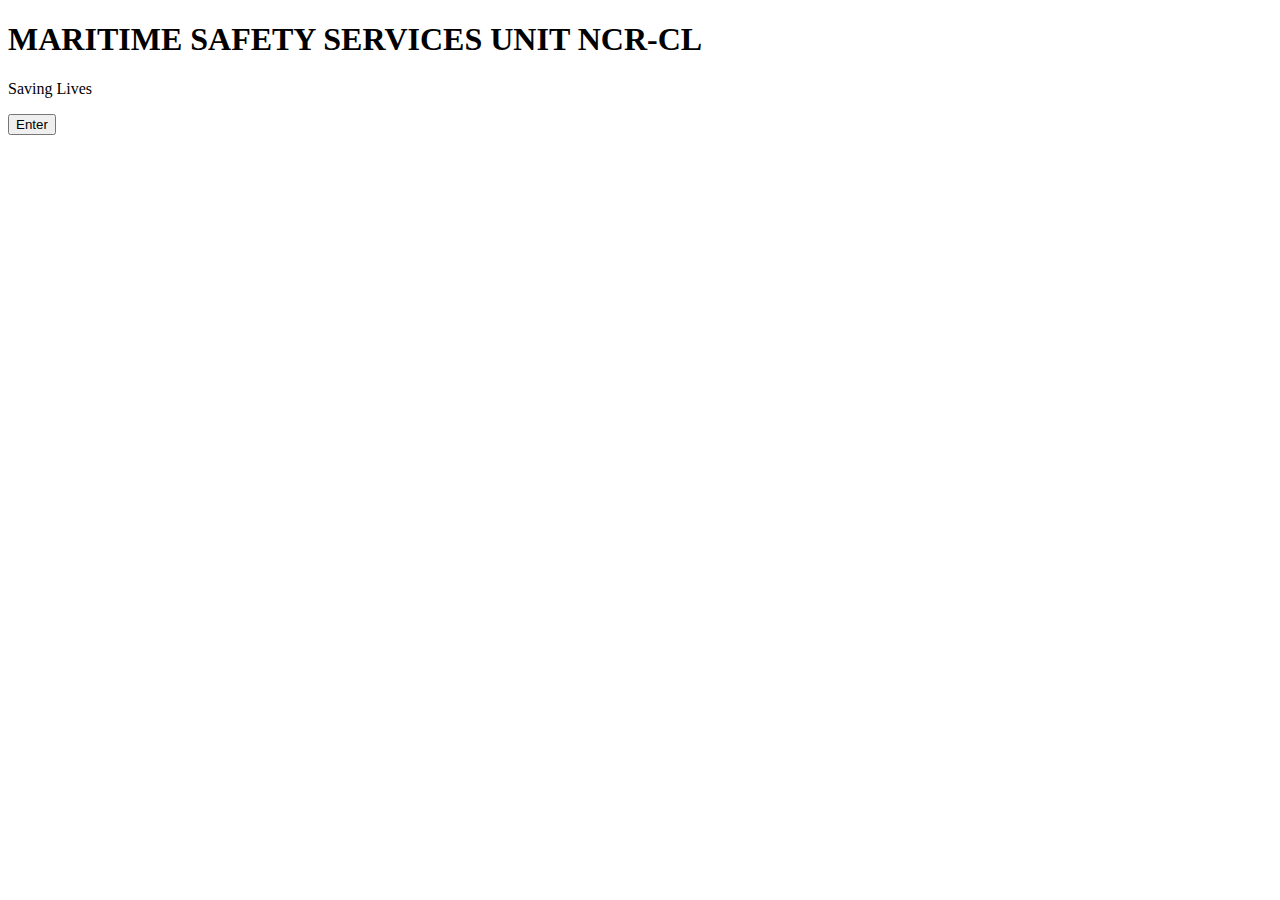
<file: index.html>
<!DOCTYPE html>
<html lang="en">
<head>
<meta charset="utf-8" />
<meta name="viewport" content="width=device-width,initial-scale=1" />
<title>MARITIME SAFETY SERVICES UNIT NCR-CL</title>
<link rel="stylesheet" href="style.css" />
</head>
<body>
<!-- Splash Page -->
<div id="splash" class="center">
  <div class="splash-card">
    <h1>MARITIME SAFETY SERVICES UNIT NCR-CL</h1>
    <p class="lead">Saving Lives</p>
    <div class="splash-actions">
      <button id="enterBtn" class="btn primary">Enter</button>
    </div>
  </div>
</div>

<!-- Main App -->
<div id="app" style="display:none;">
  <header>
    <h2>MSSU NCR-CL Portal</h2>
    <div class="muted">Admin | Logistics | Operations | Functional Branches</div>
    <button id="printBtn">🖨️ Print</button>
  </header>

  <nav>
    <button class="nav-btn" data-page="functions">Functional Branches</button>
    <button class="nav-btn active" data-page="admin">Admin</button>
    <button class="nav-btn" data-page="logistics">Logistics</button>
    <button class="nav-btn" data-page="operation">Operation</button>
    <button class="nav-btn" data-page="functional">Functional Branches</button>
    <button class="nav-btn" data-page="others">Others</button>
  </nav>

  <main>
    <iframe id="pageFrame" src="admin.html"
      style="width:100%;height:calc(100vh - 200px);border:0;"></iframe>
  </main>
</div>

<script>
// ---- SIMPLE FUNCTIONALITY ----
document.getElementById("enterBtn").onclick = () => {
  document.getElementById("splash").style.display = "none";
  document.getElementById("app").style.display = "block";
};

document.querySelectorAll(".nav-btn").forEach(btn=>{
  btn.onclick = ()=>{
    document.querySelectorAll(".nav-btn").forEach(b=>b.classList.remove("active"));
    btn.classList.add("active");
    document.getElementById("pageFrame").src = btn.dataset.page + ".html";
  };
});

document.getElementById("printBtn").onclick = () => {
  const iframe = document.getElementById("pageFrame");
  iframe.contentWindow.focus();
  iframe.contentWindow.print();
};
</script>
</body>
</html>
</file>
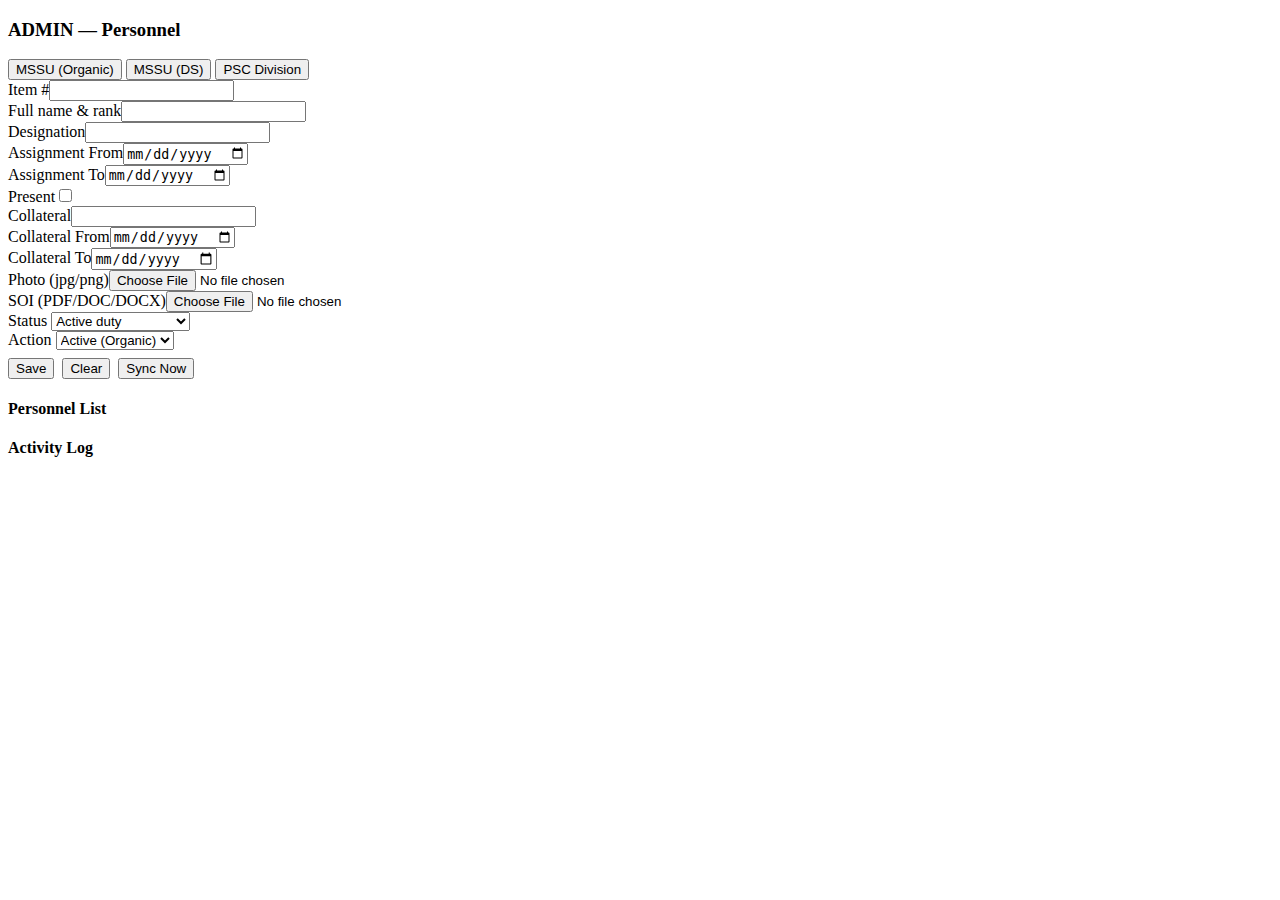
<file: admin.html>
<!DOCTYPE html>
<html lang="en">
<head>
<meta charset="utf-8" />
<meta name="viewport" content="width=device-width,initial-scale=1" />
<title>Admin — MSSU NCR-CL</title>
<link rel="stylesheet" href="style.css" />
</head>
<body>
<div class="container">
  <h3>ADMIN — Personnel</h3>

  <div class="card">
    <div class="tabs">
      <button class="tab active" data-unit="mssu-org">MSSU (Organic)</button>
      <button class="tab" data-unit="mssu-ds">MSSU (DS)</button>
      <button class="tab" data-unit="psc">PSC Division</button>
    </div>

    <div id="pscSelectWrap" style="display:none;margin-top:8px">
      <label>PSC Subdivision</label>
      <select id="pscSelect">
        <option>PSC Div Bataan</option>
        <option>PSC Div South Harbor</option>
        <option>PSC Div North Harbor</option>
        <option>PSC Div Subic</option>
      </select>
    </div>

    <form id="adminForm" class="grid">
      <div><label>Item #</label><input id="itemNo" /></div>
      <div><label>Full name & rank</label><input id="fullName" /></div>
      <div><label>Designation</label><input id="designation" /></div>
      <div><label>Assignment From</label><input id="fromDate" type="date" /></div>
      <div><label>Assignment To</label><input id="toDate" type="date" /></div>
      <div><label>Present</label><input id="presentCheck" type="checkbox" /></div>
      <div><label>Collateral</label><input id="collateral" /></div>
      <div><label>Collateral From</label><input id="collFrom" type="date" /></div>
      <div><label>Collateral To</label><input id="collTo" type="date" /></div>
      <div><label>Photo (jpg/png)</label><input id="photoFile" type="file" accept="image/*" /></div>
      <div><label>SOI (PDF/DOC/DOCX)</label><input id="soiFile" type="file" accept=".pdf,.doc,.docx" /></div>
      <div><label>Status</label>
        <select id="status">
          <option>Active duty</option><option>Schooling (Local)</option><option>Schooling (Foreign)</option>
          <option>RNR</option><option>Mandatory</option><option>Sick Leave</option><option>AWOL</option>
          <option>Training</option><option>Lecturer</option>
        </select>
      </div>
      <div><label>Action</label>
        <select id="action">
          <option>Active (Organic)</option><option>Active (DS)</option><option>Transferred</option><option>Retired</option>
        </select>
      </div>

      <div style="grid-column:1/-1;display:flex;gap:8px;margin-top:8px">
        <button type="button" id="saveAdmin" class="btn">Save</button>
        <button type="button" id="clearAdmin" class="btn ghost">Clear</button>
        <button type="button" id="syncAdmin" class="btn small right">Sync Now</button>
      </div>
    </form>
  </div>

  <div class="card">
    <h4>Personnel List</h4>
    <div id="adminList"></div>
    <div id="adminTally" class="tally"></div>
  </div>

  <div class="card">
    <h4>Activity Log</h4>
    <div id="adminLog" class="muted"></div>
  </div>
</div>

<script src="script.js"></script>
<script>
document.querySelectorAll('.tabs .tab').forEach(btn=>{
  btn.onclick = ()=>{
    document.querySelectorAll('.tabs .tab').forEach(t=>t.classList.remove('active'));
    btn.classList.add('active');
    document.getElementById('pscSelectWrap').style.display = btn.dataset.unit==='psc' ? 'block' : 'none';
  };
});

document.getElementById('saveAdmin').onclick = async ()=>{
  const form = {
    unit: document.querySelector('.tabs .tab.active').dataset.unit,
    pscDiv: document.getElementById('pscSelect').value,
    item: document.getElementById('itemNo').value,
    name: document.getElementById('fullName').value,
    designation: document.getElementById('designation').value,
    from: document.getElementById('fromDate').value,
    to: document.getElementById('toDate').value,
    present: document.getElementById('presentCheck').checked,
    collateral: document.getElementById('collateral').value,
    collFrom: document.getElementById('collFrom').value,
    collTo: document.getElementById('collTo').value,
    status: document.getElementById('status').value,
    action: document.getElementById('action').value,
    createdBy: window.currentUser || 'local',
    createdAt: new Date().toISOString()
  };

  const photo = document.getElementById('photoFile').files[0];
  const soi = document.getElementById('soiFile').files[0];
  await saveAdminRecord(form, photo, soi);
  document.getElementById('adminForm').reset();
};

document.getElementById('clearAdmin').onclick = ()=> document.getElementById('adminForm').reset();
document.getElementById('syncAdmin').onclick = ()=> syncNow();
renderAdminList();
</script>
</body>
</html>
</file>
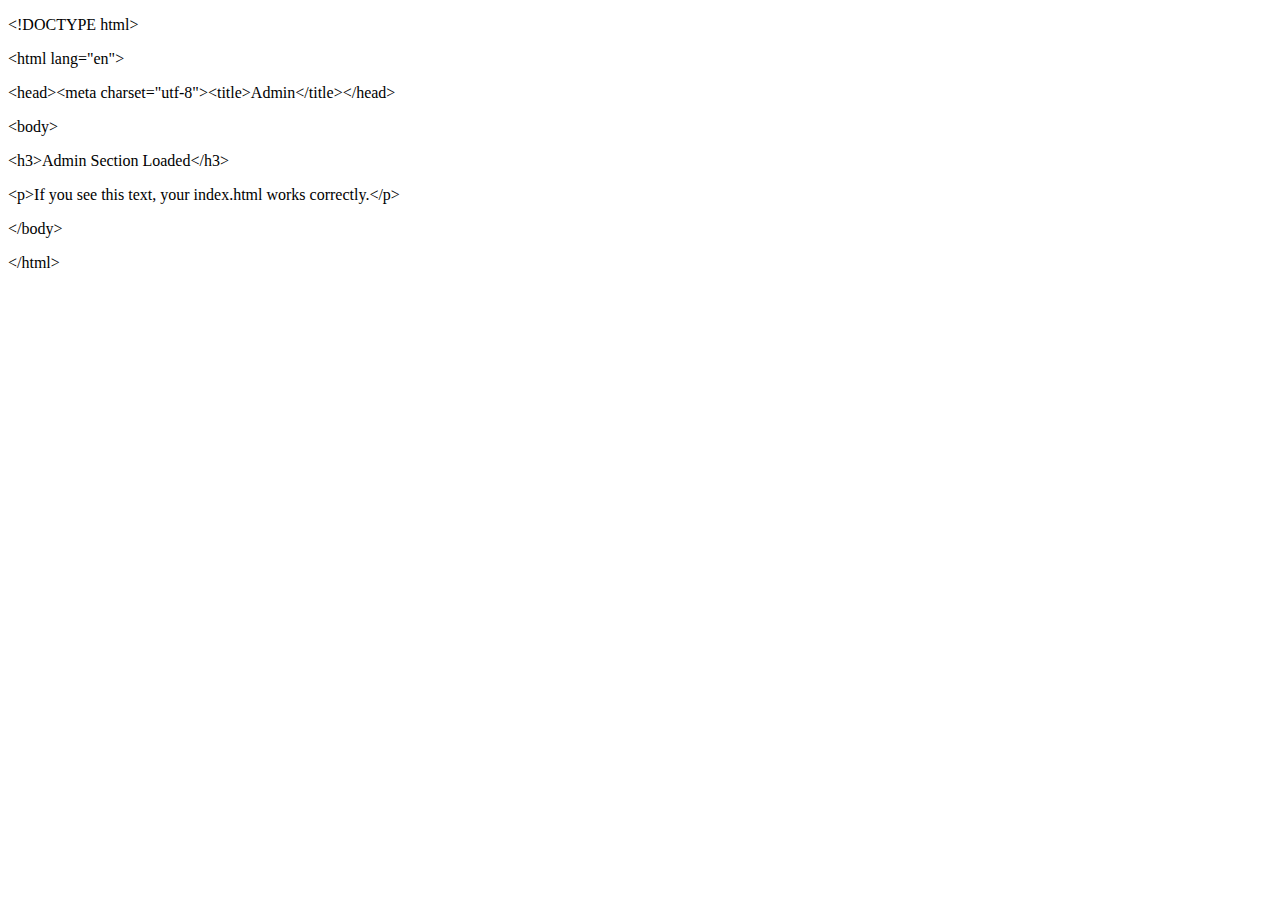
<file: admin.html.html>
<!DOCTYPE html PUBLIC "-//W3C//DTD HTML 4.01//EN" "http://www.w3.org/TR/html4/strict.dtd">
<html>
<head>
<meta http-equiv="Content-Type" content="text/html; charset=UTF-8">
<meta http-equiv="Content-Style-Type" content="text/css">
<title></title>
<meta name="Generator" content="Cocoa HTML Writer">

</head>
<body>
<p class="p1"><span class="s1">&lt;!DOCTYPE </span><span class="s2">html</span><span class="s1">&gt;</span></p>
<p class="p2"><span class="s1">&lt;</span><span class="s3">html</span><span class="s1"> </span><span class="s4">lang</span><span class="s1">=</span><span class="s5">"en"</span><span class="s1">&gt;</span></p>
<p class="p3"><span class="s6">&lt;</span><span class="s1">head</span><span class="s6">&gt;&lt;</span><span class="s1">meta</span><span class="s6"> </span><span class="s4">charset</span><span class="s6">=</span><span class="s5">"utf-8"</span><span class="s6">&gt;&lt;</span><span class="s1">title</span><span class="s6">&gt;Admin&lt;/</span><span class="s1">title</span><span class="s6">&gt;&lt;/</span><span class="s1">head</span><span class="s6">&gt;</span></p>
<p class="p3"><span class="s6">&lt;</span><span class="s1">body</span><span class="s6">&gt;</span></p>
<p class="p2"><span class="s1">&lt;</span><span class="s3">h3</span><span class="s1">&gt;Admin Section Loaded&lt;/</span><span class="s3">h3</span><span class="s1">&gt;</span></p>
<p class="p2"><span class="s1">&lt;</span><span class="s3">p</span><span class="s1">&gt;If you see this text, your index.html works correctly.&lt;/</span><span class="s3">p</span><span class="s1">&gt;</span></p>
<p class="p3"><span class="s6">&lt;/</span><span class="s1">body</span><span class="s6">&gt;</span></p>
<p class="p3"><span class="s6">&lt;/</span><span class="s1">html</span><span class="s6">&gt;</span></p>
</body>
</html>
</file>
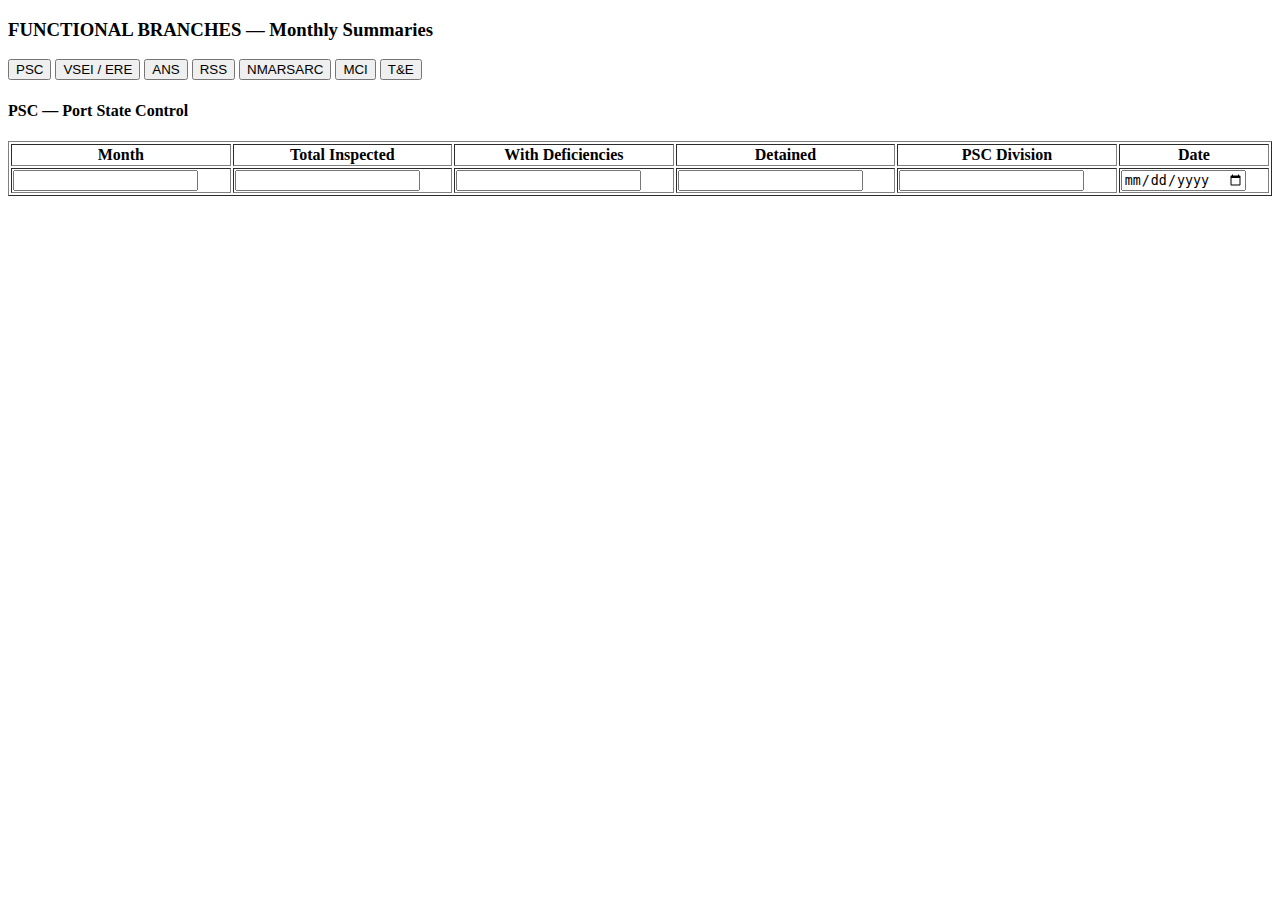
<file: functions.html>
<!DOCTYPE html>
<html lang="en">
<head>
<meta charset="utf-8">
<title>Functional Branches — MSSU NCR-CL</title>
<link rel="stylesheet" href="style.css">
</head>
<body>
<div class="container">
  <h3>FUNCTIONAL BRANCHES — Monthly Summaries</h3>

  <!-- Branch buttons -->
  <div class="tabs">
    <button class="tab active" data-section="psc">PSC</button>
    <button class="tab" data-section="vsei">VSEI / ERE</button>
    <button class="tab" data-section="ans">ANS</button>
    <button class="tab" data-section="rss">RSS</button>
    <button class="tab" data-section="nmarsarc">NMARSARC</button>
    <button class="tab" data-section="mci">MCI</button>
    <button class="tab" data-section="te">T&E</button>
  </div>

  <!-- PSC -->
  <div id="psc" class="card branch active">
    <h4>PSC — Port State Control</h4>
    <table border="1" width="100%">
      <tr><th>Month</th><th>Total Inspected</th><th>With Deficiencies</th><th>Detained</th><th>PSC Division</th><th>Date</th></tr>
      <tr><td><input></td><td><input></td><td><input></td><td><input></td><td><input></td><td><input type="date"></td></tr>
    </table>
  </div>

  <!-- VSEI / ERE -->
  <div id="vsei" class="card branch" style="display:none">
    <h4>VSEI / ERE — Vessel Safety Examination / External Routine Examination</h4>
    <table border="1" width="100%">
      <tr><th>CGS / CGSS</th><th>Total Conducted</th><th>With Deficiencies</th><th>Detained</th><th>Month</th></tr>
      <tr><td><input></td><td><input></td><td><input></td><td><input></td><td><input></td></tr>
    </table>
  </div>

  <!-- ANS -->
  <div id="ans" class="card branch" style="display:none">
    <h4>ANS — Aids to Navigation Section</h4>
    <table border="1" width="100%">
      <tr><th>Month</th><th>LS PMS Conducted</th><th>Buoy PMS Conducted</th><th>Operating Efficiency (%)</th></tr>
      <tr><td><input></td><td><input></td><td><input></td><td><input></td></tr>
    </table>
  </div>

  <!-- RSS -->
  <div id="rss" class="card branch" style="display:none">
    <h4>RSS — Recreational Safety Section</h4>
    <table border="1" width="100%">
      <tr><th>Month</th><th>Beaches/Resorts Inspected</th><th>Lifeguards Trained</th><th>Location</th></tr>
      <tr><td><input></td><td><input></td><td><input></td><td><input></td></tr>
    </table>
  </div>

  <!-- NMARSARC -->
  <div id="nmarsarc" class="card branch" style="display:none">
    <h4>NMARSARC — Maritime Search and Rescue</h4>
    <table border="1" width="100%">
      <tr><th>Month</th><th>Total SAR Conducted</th><th>Location</th></tr>
      <tr><td><input></td><td><input></td><td><input></td></tr>
    </table>
  </div>

  <!-- MCI -->
  <div id="mci" class="card branch" style="display:none">
    <h4>MCI — Maritime Casualty Investigation</h4>
    <table border="1" width="100%">
      <tr><th>Month</th><th>Total MCI Conducted</th><th>Incident Name</th><th>Category (MI / SMC / VSMC)</th></tr>
      <tr><td><input></td><td><input></td><td><input></td><td><input></td></tr>
    </table>
  </div>

  <!-- T&E -->
  <div id="te" class="card branch" style="display:none">
    <h4>T&E — Training and Education</h4>
    <table border="1" width="100%">
      <tr><th>Month</th><th>Total Conducted</th><th>Location</th><th>Topic</th></tr>
      <tr><td><input></td><td><input></td><td><input></td><td><input></td></tr>
    </table>
  </div>

</div>

<script src="script.js"></script>
<script>
// tab switching inside Functional Branches
document.querySelectorAll('.tabs .tab').forEach(btn=>{
  btn.onclick = ()=>{
    document.querySelectorAll('.tabs .tab').forEach(b=>b.classList.remove('active'));
    btn.classList.add('active');
    document.querySelectorAll('.branch').forEach(sec=>sec.style.display='none');
    document.getElementById(btn.dataset.section).style.display='block';
  };
});
</script>
</body>
</html>
</file>
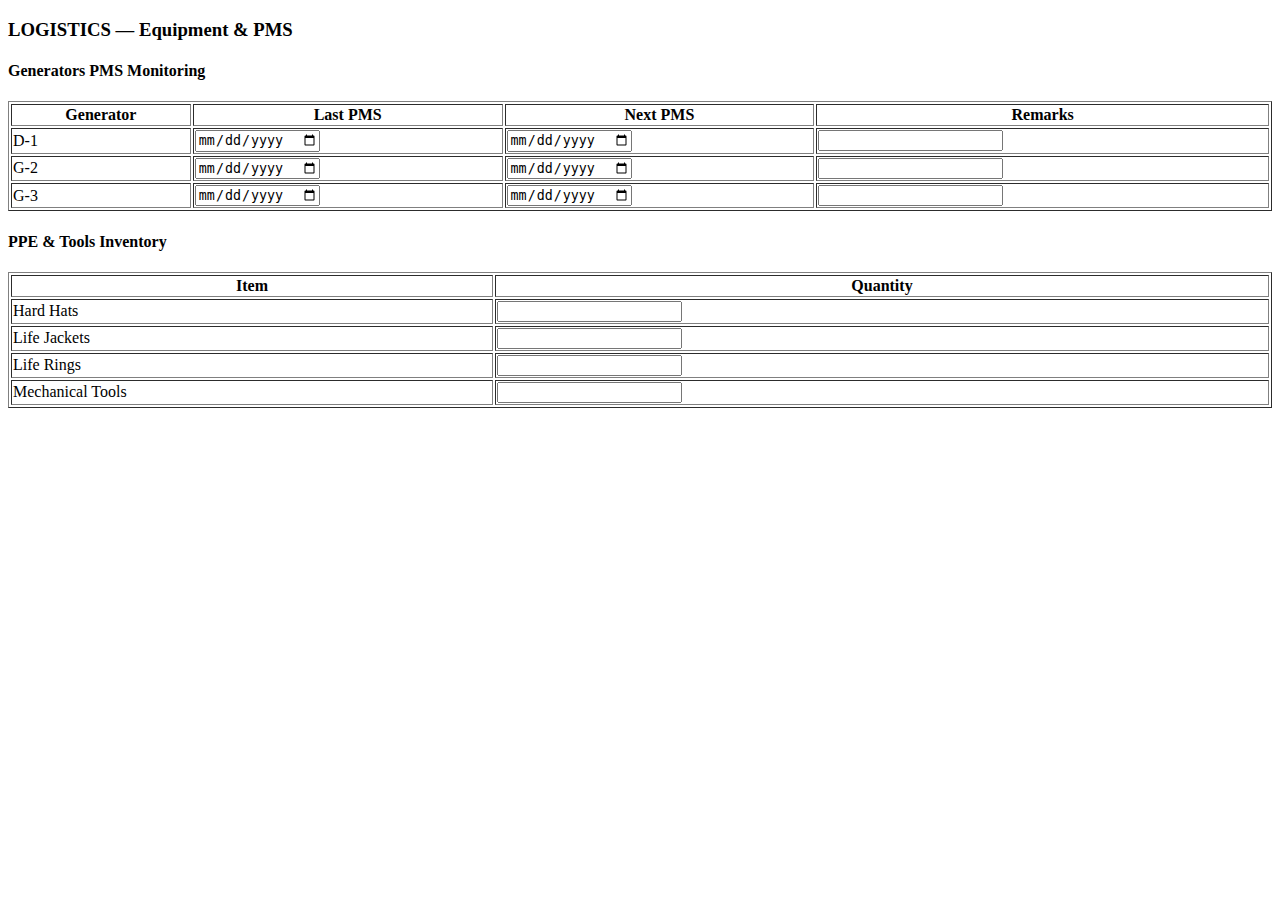
<file: logistics.html>
<!DOCTYPE html>
<html lang="en">
<head>
<meta charset="utf-8">
<title>Logistics — MSSU NCR-CL</title>
<link rel="stylesheet" href="style.css">
</head>
<body>
<div class="container">
  <h3>LOGISTICS — Equipment & PMS</h3>

  <div class="card">
    <h4>Generators PMS Monitoring</h4>
    <table border="1" width="100%">
      <tr><th>Generator</th><th>Last PMS</th><th>Next PMS</th><th>Remarks</th></tr>
      <tr><td>D-1</td><td><input type="date"></td><td><input type="date"></td><td><input></td></tr>
      <tr><td>G-2</td><td><input type="date"></td><td><input type="date"></td><td><input></td></tr>
      <tr><td>G-3</td><td><input type="date"></td><td><input type="date"></td><td><input></td></tr>
    </table>
  </div>

  <div class="card">
    <h4>PPE & Tools Inventory</h4>
    <table border="1" width="100%">
      <tr><th>Item</th><th>Quantity</th></tr>
      <tr><td>Hard Hats</td><td><input></td></tr>
      <tr><td>Life Jackets</td><td><input></td></tr>
      <tr><td>Life Rings</td><td><input></td></tr>
      <tr><td>Mechanical Tools</td><td><input></td></tr>
    </table>
  </div>
</div>
<script src="script.js"></script>
</body>
</html>
</file>
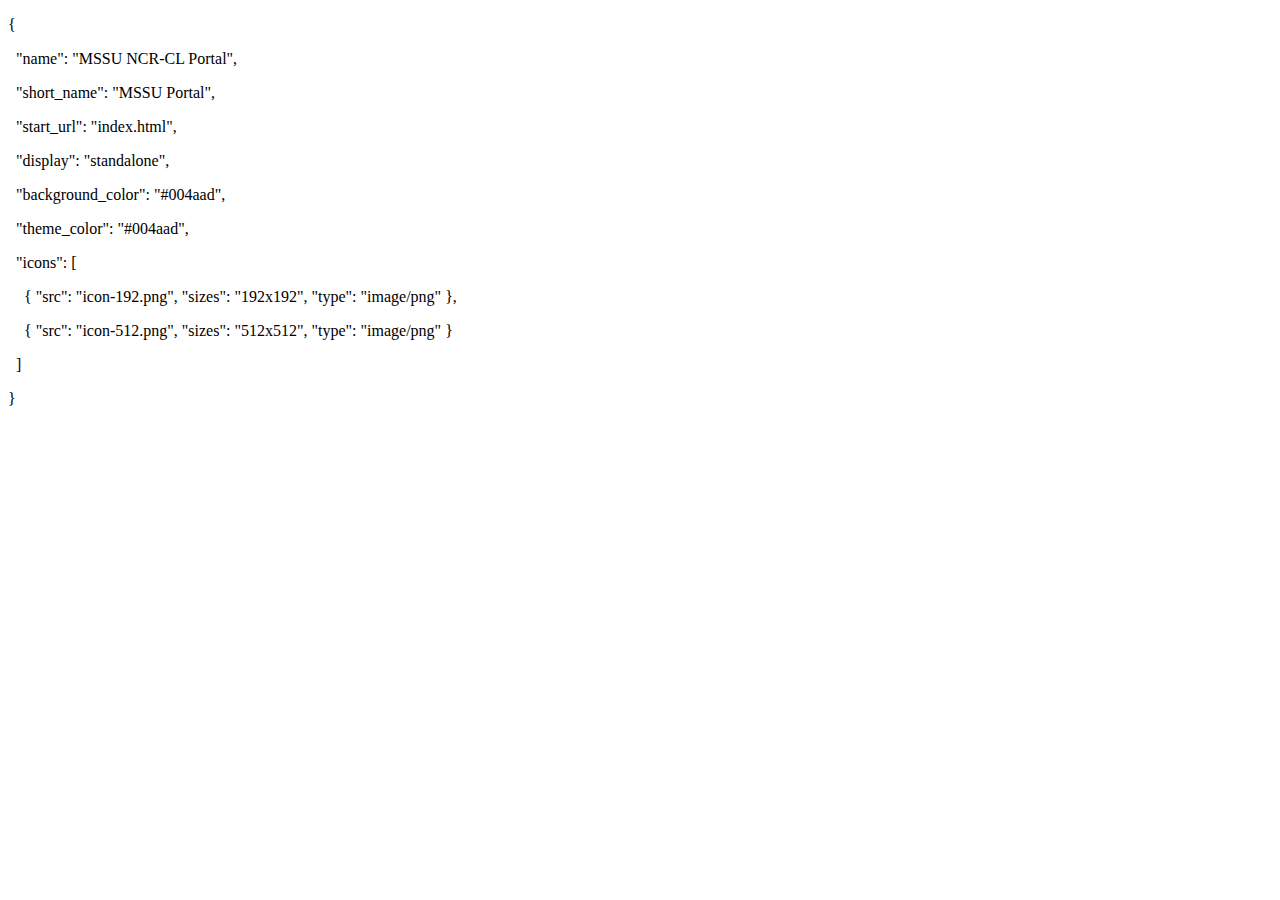
<file: manifest.json.html>
<!DOCTYPE html PUBLIC "-//W3C//DTD HTML 4.01//EN" "http://www.w3.org/TR/html4/strict.dtd">
<html>
<head>
<meta http-equiv="Content-Type" content="text/html; charset=UTF-8">
<meta http-equiv="Content-Style-Type" content="text/css">
<title></title>
<meta name="Generator" content="Cocoa HTML Writer">

</head>
<body>
<p class="p1"><span class="s1">{</span></p>
<p class="p2"><span class="s2"><span class="Apple-converted-space">  </span></span><span class="s3">"name"</span><span class="s2">: </span><span class="s1">"MSSU NCR-CL Portal"</span><span class="s2">,</span></p>
<p class="p2"><span class="s2"><span class="Apple-converted-space">  </span></span><span class="s3">"short_name"</span><span class="s2">: </span><span class="s1">"MSSU Portal"</span><span class="s2">,</span></p>
<p class="p2"><span class="s2"><span class="Apple-converted-space">  </span></span><span class="s3">"start_url"</span><span class="s2">: </span><span class="s1">"index.html"</span><span class="s2">,</span></p>
<p class="p2"><span class="s2"><span class="Apple-converted-space">  </span></span><span class="s3">"display"</span><span class="s2">: </span><span class="s1">"standalone"</span><span class="s2">,</span></p>
<p class="p3"><span class="s2"><span class="Apple-converted-space">  </span></span><span class="s1">"background_color"</span><span class="s2">: </span><span class="s4">"#004aad"</span><span class="s2">,</span></p>
<p class="p3"><span class="s2"><span class="Apple-converted-space">  </span></span><span class="s1">"theme_color"</span><span class="s2">: </span><span class="s4">"#004aad"</span><span class="s2">,</span></p>
<p class="p3"><span class="s2"><span class="Apple-converted-space">  </span></span><span class="s1">"icons"</span><span class="s2">: [</span></p>
<p class="p2"><span class="s2"><span class="Apple-converted-space">    </span>{ </span><span class="s3">"src"</span><span class="s2">: </span><span class="s1">"icon-192.png"</span><span class="s2">, </span><span class="s3">"sizes"</span><span class="s2">: </span><span class="s1">"192x192"</span><span class="s2">, </span><span class="s3">"type"</span><span class="s2">: </span><span class="s1">"image/png"</span><span class="s2"> },</span></p>
<p class="p2"><span class="s2"><span class="Apple-converted-space">    </span>{ </span><span class="s3">"src"</span><span class="s2">: </span><span class="s1">"icon-512.png"</span><span class="s2">, </span><span class="s3">"sizes"</span><span class="s2">: </span><span class="s1">"512x512"</span><span class="s2">, </span><span class="s3">"type"</span><span class="s2">: </span><span class="s1">"image/png"</span><span class="s2"> }</span></p>
<p class="p1"><span class="s1"><span class="Apple-converted-space">  </span>]</span></p>
<p class="p1"><span class="s1">}</span></p>
</body>
</html>
</file>
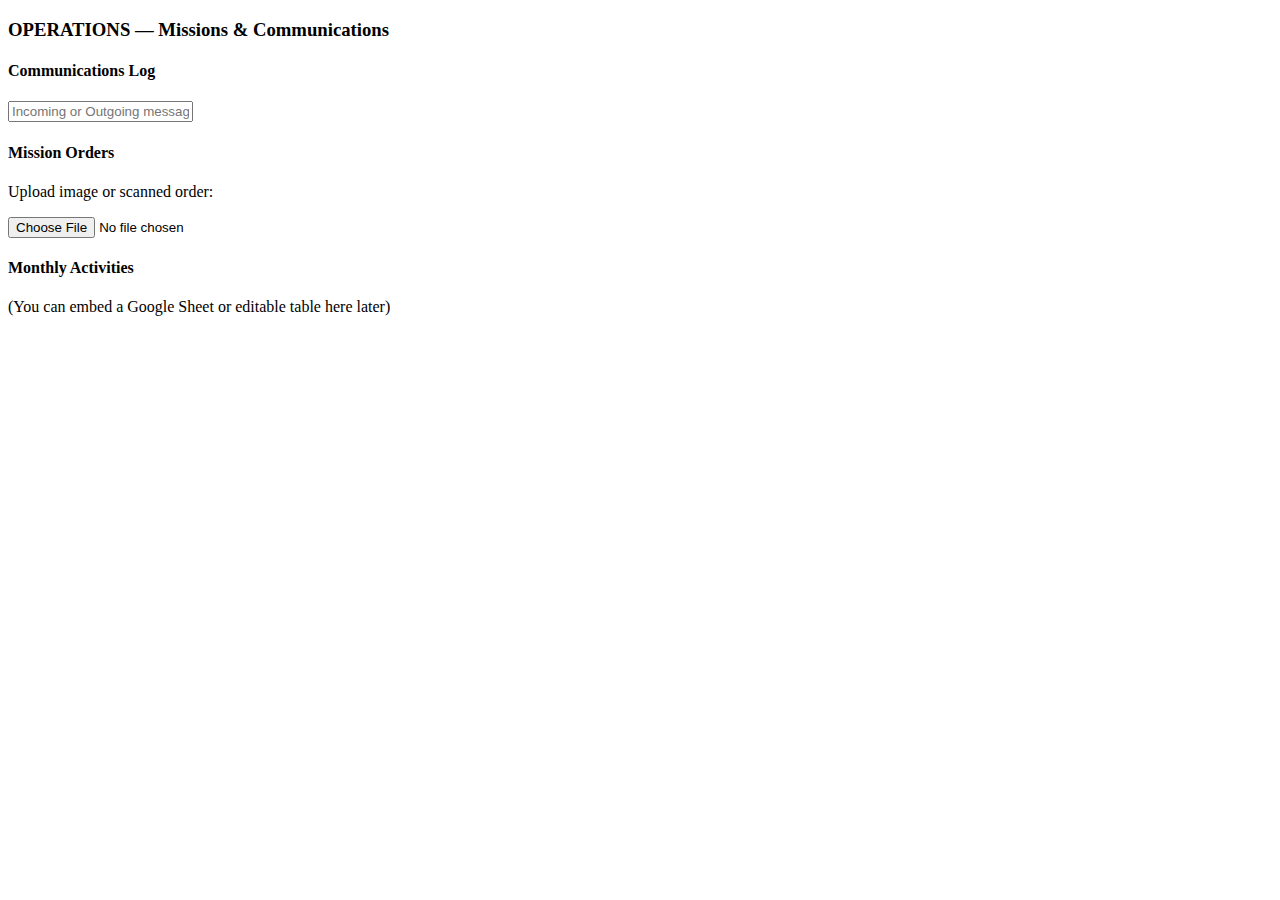
<file: operation.html>
<!DOCTYPE html>
<html lang="en">
<head>
<meta charset="utf-8">
<title>Operation — MSSU NCR-CL</title>
<link rel="stylesheet" href="style.css">
</head>
<body>
<div class="container">
  <h3>OPERATIONS — Missions & Communications</h3>

  <div class="card">
    <h4>Communications Log</h4>
    <p><input placeholder="Incoming or Outgoing message details"></p>
  </div>

  <div class="card">
    <h4>Mission Orders</h4>
    <p>Upload image or scanned order:</p>
    <input type="file" accept="image/*">
  </div>

  <div class="card">
    <h4>Monthly Activities</h4>
    <p>(You can embed a Google Sheet or editable table here later)</p>
  </div>
</div>
<script src="script.js"></script>
</body>
</html>
</file>
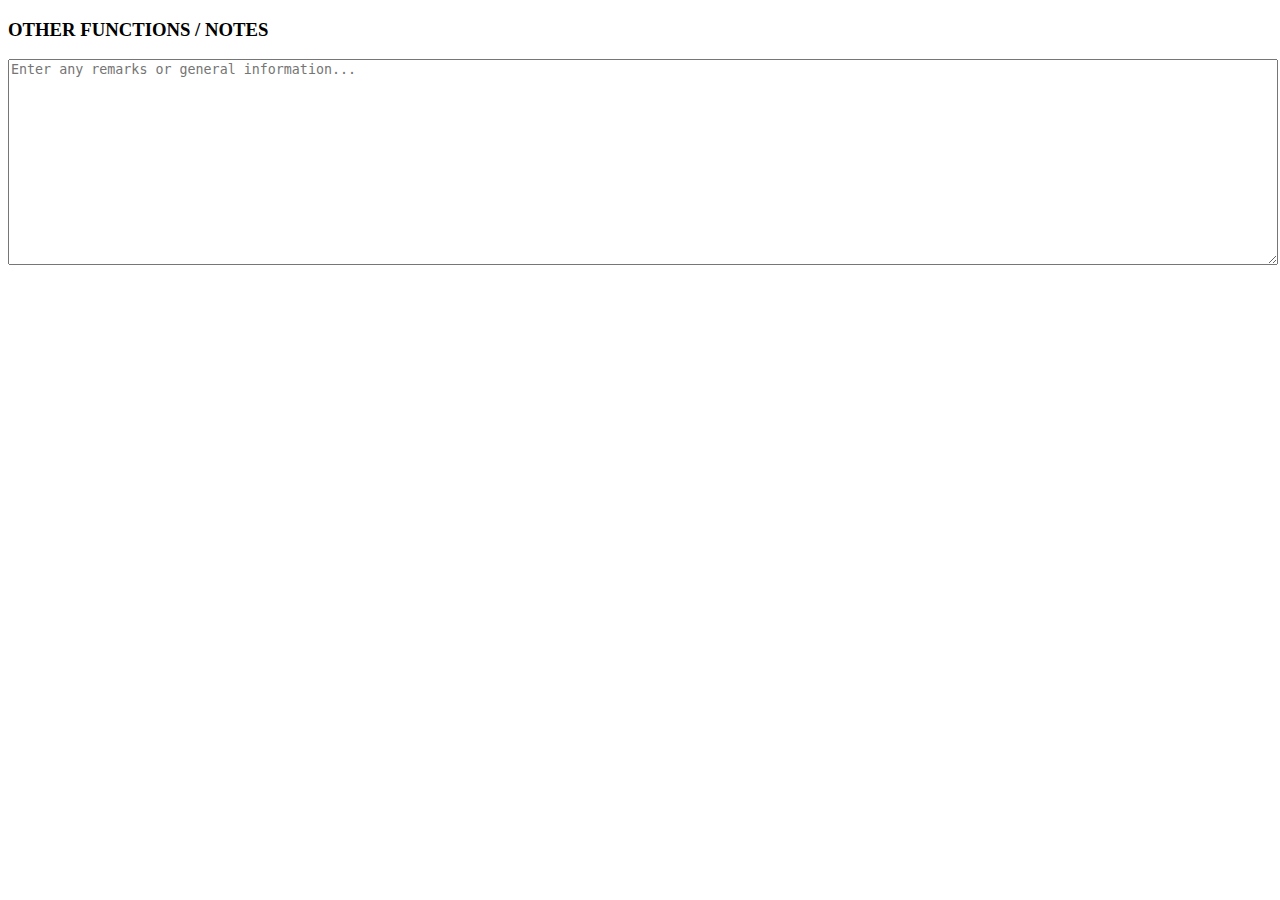
<file: others.html>
<!DOCTYPE html>
<html lang="en">
<head>
<meta charset="utf-8">
<title>Others — MSSU NCR-CL</title>
<link rel="stylesheet" href="style.css">
</head>
<body>
<div class="container">
  <h3>OTHER FUNCTIONS / NOTES</h3>
  <div class="card">
    <textarea placeholder="Enter any remarks or general information..." style="width:100%;height:200px"></textarea>
  </div>
</div>
<script src="script.js"></script>
</body>
</html>
</file>
<file: style.css>
{\rtf1\ansi\ansicpg1252\cocoartf2761
\cocoatextscaling1\cocoaplatform1{\fonttbl\f0\fnil\fcharset0 .AppleSystemUIFontMonospaced-Regular;}
{\colortbl;\red255\green255\blue255;\red92\green99\blue112;\red171\green178\blue191;\red209\green154\blue102;
\red224\green108\blue117;\red152\green195\blue121;\red198\green120\blue221;}
{\*\expandedcolortbl;;\cssrgb\c36078\c38824\c43922;\cssrgb\c67059\c69804\c74902;\cssrgb\c81961\c60392\c40000;
\cssrgb\c87843\c42353\c45882;\cssrgb\c59608\c76471\c47451;\cssrgb\c77647\c47059\c86667;}
\pard\tx560\tx1120\tx1680\tx2240\tx2800\tx3360\tx3920\tx4480\tx5040\tx5600\tx6160\tx6720\pardirnatural\partightenfactor0

\f0\fs26 \cf2 /* shared styles */\cf3 \
\cf4 :root\cf3 \{\cf4 --accent\cf3 :\cf4 #004aad\cf3 ;\cf4 --muted\cf3 :\cf4 #6b7280\cf3 \}\
\cf5 html\cf3 ,\cf5 body\cf3 \{\cf6 height\cf3 :\cf4 100%\cf3 ;\cf6 margin\cf3 :\cf4 0\cf3 ;\cf6 font-family\cf3 :-apple-system,Segoe UI,Roboto,Arial\}\
\cf4 .center\cf3 \{\cf6 display\cf3 :flex;\cf6 align-items\cf3 :center;\cf6 justify-content\cf3 :center\}\
\cf4 .splash-card\cf3 \{\cf6 background\cf3 :linear-gradient(\cf4 180deg\cf3 ,\cf4 #00357a\cf3 ,\cf4 #0066cc\cf3 );\cf6 color\cf3 :\cf4 #fff\cf3 ;\cf6 padding\cf3 :\cf4 36px\cf3 ;\cf6 border-radius\cf3 :\cf4 12px\cf3 ;\cf6 text-align\cf3 :center;\cf6 margin\cf3 :\cf4 40px\cf3 \}\
\cf4 .splash-card\cf3  \cf5 h1\cf3 \{\cf6 margin\cf3 :\cf4 0\cf3  \cf4 0\cf3  \cf4 8px\cf3 ;\cf6 font-size\cf3 :\cf4 22px\cf3 \}\
\cf4 .lead\cf3 \{\cf6 font-size\cf3 :\cf4 18px\cf3 ;\cf6 margin-bottom\cf3 :\cf4 12px\cf3 \}\
\cf4 .btn\cf3 \{\cf6 background\cf3 :var(--accent);\cf6 color\cf3 :\cf4 #fff\cf3 ;\cf6 border\cf3 :\cf4 0\cf3 ;\cf6 padding\cf3 :\cf4 8px\cf3  \cf4 12px\cf3 ;\cf6 border-radius\cf3 :\cf4 8px\cf3 \}\
\cf4 .btn.ghost\cf3 \{\cf6 background\cf3 :\cf4 #fff\cf3 ;\cf6 color\cf3 :var(--accent);\cf6 border\cf3 :\cf4 1px\cf3  solid \cf4 #e6edf6\cf3 \}\
\cf4 .btn.small\cf3 \{\cf6 padding\cf3 :\cf4 6px\cf3  \cf4 8px\cf3 ;\cf6 font-size\cf3 :\cf4 13px\cf3 \}\
\cf4 .app\cf3 \{\cf6 max-width\cf3 :\cf4 1100px\cf3 ;\cf6 margin\cf3 :\cf4 12px\cf3  auto;\cf6 padding\cf3 :\cf4 12px\cf3 \}\
\cf4 .app-header\cf3 \{\cf6 display\cf3 :flex;\cf6 align-items\cf3 :center;\cf6 justify-content\cf3 :space-between;\cf6 gap\cf3 :\cf4 12px\cf3 \}\
\cf4 .main-nav\cf3 \{\cf6 display\cf3 :flex;\cf6 gap\cf3 :\cf4 8px\cf3 ;\cf6 flex-wrap\cf3 :wrap;\cf6 margin\cf3 :\cf4 12px\cf3  \cf4 0\cf3 \}\
\cf4 .nav-btn\cf3 \{\cf6 padding\cf3 :\cf4 8px\cf3  \cf4 10px\cf3 ;\cf6 border-radius\cf3 :\cf4 6px\cf3 ;\cf6 border\cf3 :\cf4 1px\cf3  solid \cf4 #e6edf6\cf3 ;\cf6 background\cf3 :\cf4 #fff\cf3 \}\
\cf4 .container\cf3 \{\cf6 padding\cf3 :\cf4 10px\cf3 \}\
\cf4 .card\cf3 \{\cf6 background\cf3 :\cf4 #fff\cf3 ;\cf6 padding\cf3 :\cf4 12px\cf3 ;\cf6 border-radius\cf3 :\cf4 10px\cf3 ;\cf6 box-shadow\cf3 :\cf4 0\cf3  \cf4 1px\cf3  \cf4 3px\cf3  rgba(\cf4 0\cf3 ,\cf4 0\cf3 ,\cf4 0\cf3 ,\cf4 0.06\cf3 );\cf6 margin-bottom\cf3 :\cf4 12px\cf3 \}\
\cf4 .grid\cf3 \{\cf6 display\cf3 :grid;\cf6 grid-template-columns\cf3 :repeat(\cf4 1\cf3 ,\cf4 1\cf3 fr);\cf6 gap\cf3 :\cf4 8px\cf3 \}\
\cf7 @media\cf3 (min-width:900px)\{\cf4 .grid\cf3 \{\cf6 grid-template-columns\cf3 :repeat(\cf4 3\cf3 ,\cf4 1\cf3 fr)\}\}\
\cf4 .tabs\cf3 \{\cf6 display\cf3 :flex;\cf6 gap\cf3 :\cf4 8px\cf3 ;\cf6 flex-wrap\cf3 :wrap\}\
\cf4 .tab\cf3 \{\cf6 padding\cf3 :\cf4 6px\cf3  \cf4 8px\cf3 ;\cf6 border-radius\cf3 :\cf4 6px\cf3 ;\cf6 border\cf3 :\cf4 1px\cf3  solid \cf4 #e6edf6\cf3 ;\cf6 background\cf3 :\cf4 #fff\cf3 \}\
\cf4 .tab.active\cf3 \{\cf6 background\cf3 :var(--accent);\cf6 color\cf3 :\cf4 #fff\cf3 \}\
\cf4 .tally\cf3 \{\cf6 margin-top\cf3 :\cf4 8px\cf3 ;\cf6 background\cf3 :\cf4 #f0f6ff\cf3 ;\cf6 padding\cf3 :\cf4 8px\cf3 ;\cf6 border-radius\cf3 :\cf4 6px\cf3 \}\
\cf4 .muted\cf3 \{\cf6 color\cf3 :var(--muted)\}\
\cf4 .right\cf3 \{\cf6 margin-left\cf3 :auto\}\
\cf4 .small\cf3 \{\cf6 font-size\cf3 :\cf4 13px\cf3 \}\
\cf4 .file-link\cf3 \{\cf6 color\cf3 :var(--accent);\cf6 text-decoration\cf3 :none\}}
</file>
